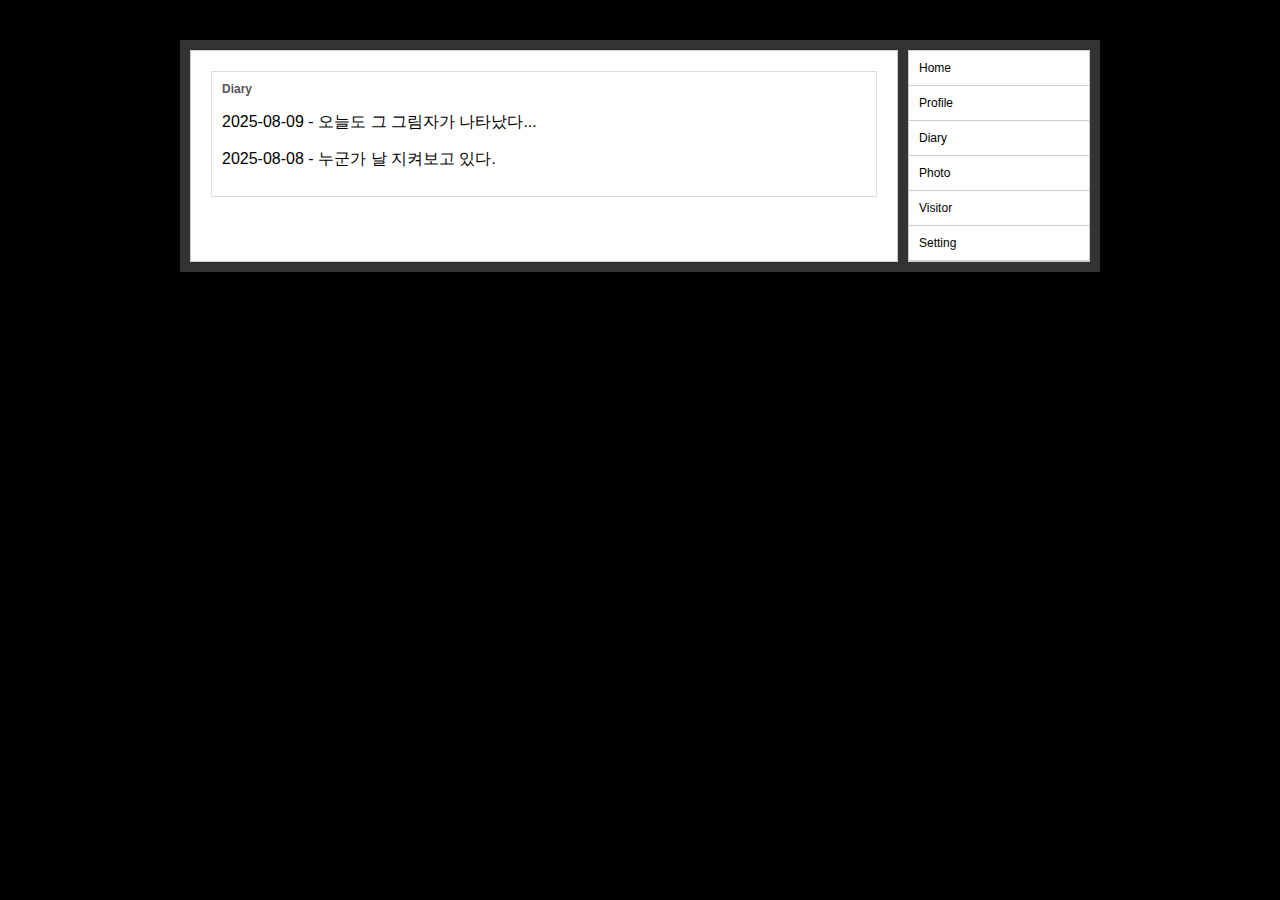
<file: diary.html>
<!DOCTYPE html>
<html lang="ko">
<head>
<meta charset="UTF-8">
<title>Secret Cyworld - Diary</title>
<link rel="stylesheet" href="style.css">
</head>
<body>

<div class="frame">
  <!-- 왼쪽 -->
  <div class="left">
    <div class="section">
      <h3>Diary</h3>
      <p>2025-08-09 - 오늘도 그 그림자가 나타났다...</p>
      <p>2025-08-08 - 누군가 날 지켜보고 있다.</p>
    </div>
  </div>

  <!-- 오른쪽 -->
  <div class="right">
    <div class="menu">
      <a href="index.html">Home</a>
      <a href="profile.html">Profile</a>
      <a href="diary.html">Diary</a>
      <a href="photo.html">Photo</a>
      <a href="visitor.html">Visitor</a>
      <a href="#">Setting</a>
    </div>
  </div>
</div>

</body>
</html>
</file>
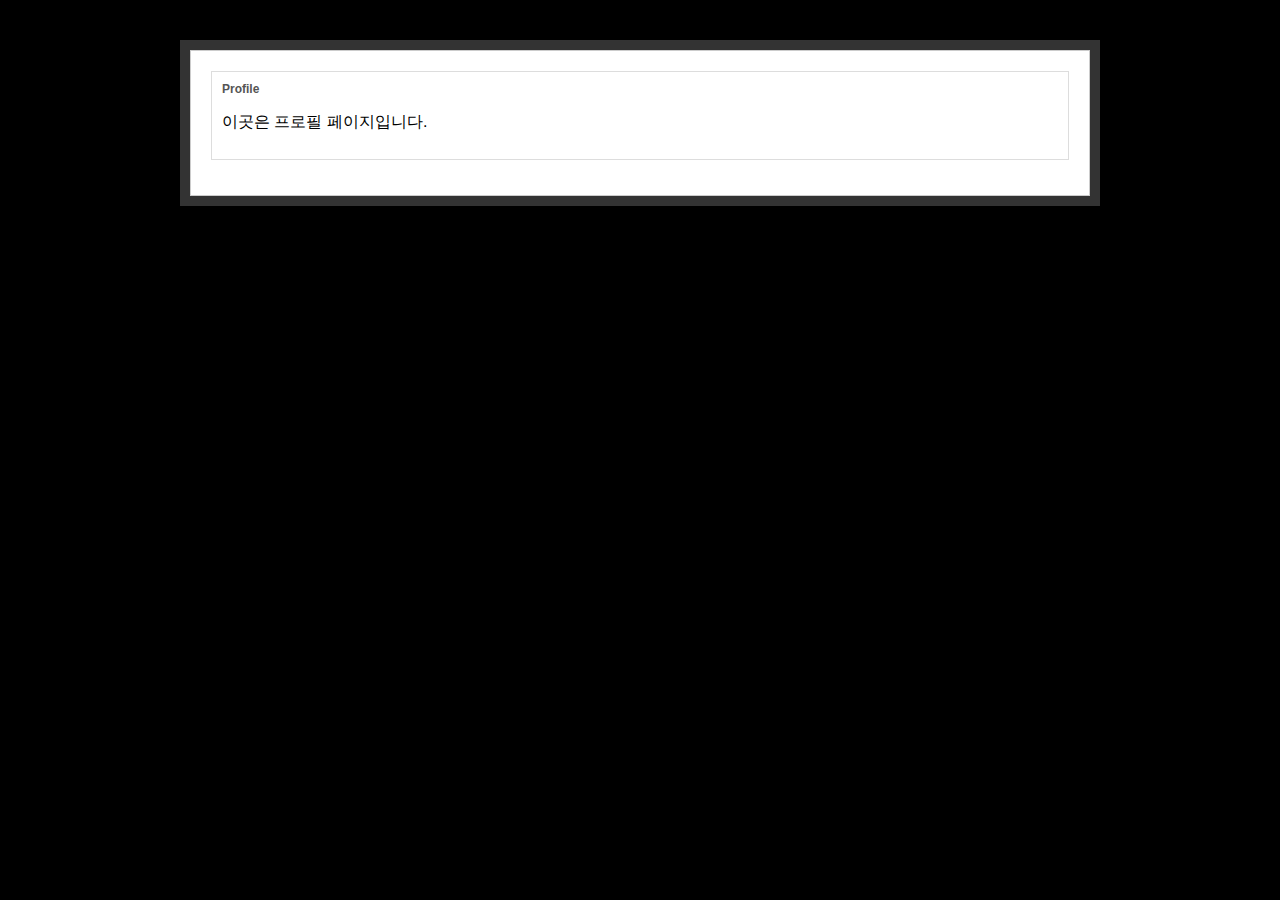
<file: profile.html>
<!DOCTYPE html>
<html lang="ko">
<head>
<meta charset="UTF-8">
<title>Profile - Secret Cyworld</title>
<link rel="stylesheet" href="style.css">
</head>
<body>

<div class="frame">
  <div class="left">
    <div class="section">
      <h3>Profile</h3>
      <p>이곳은 프로필 페이지입니다.</p>
    </div>
  </div>

  <?php include 'menu.html'; ?>
</div>

<script src="script.js"></script>
</body>
</html>
</file>
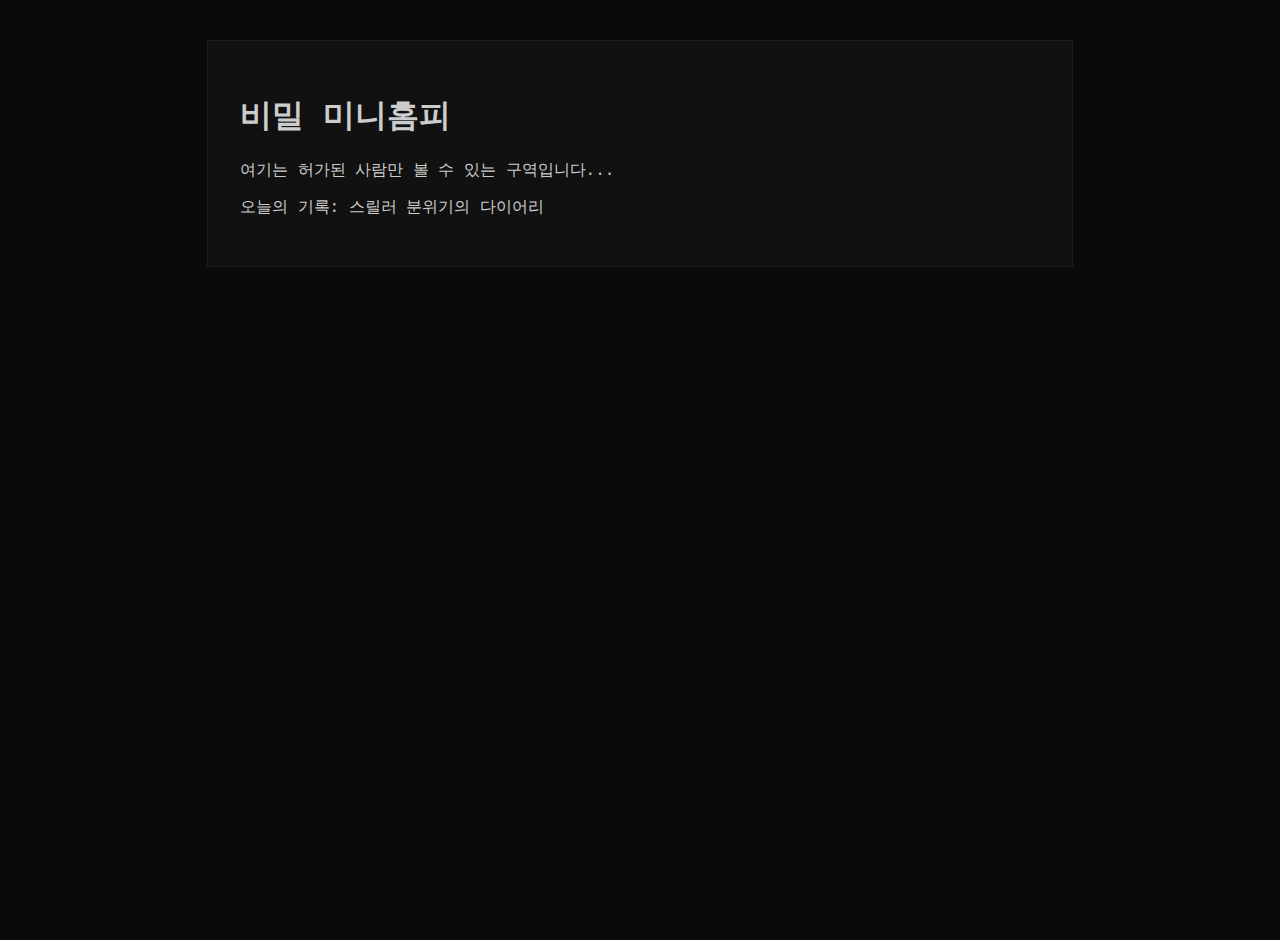
<file: secret.html>
<!DOCTYPE html>
<html lang="ko">
<head>
<meta charset="UTF-8" />
<meta name="viewport" content="width=device-width, initial-scale=1" />
<title>Secret Area — Fixed Popup</title>
<style>
  /* 기본 페이지 스타일 */
  body {
    background: #0a0a0a;
    color: #ccc;
    font-family: 'Courier New', monospace;
    margin: 0;
    height: 100vh;
  }
  .container {
    max-width: 800px;
    margin: 40px auto;
    padding: 2rem;
    background: rgba(255,255,255,0.03);
    border: 1px solid rgba(255,255,255,0.06);
  }

  /* 찌라시 스타일 */
  .flyer {
    position: fixed;
    width: 300px;
    height: 180px;
    background: yellow;
    color: black;
    font-family: sans-serif;
    font-size: 14px;
    font-weight: bold;
    border: 3px solid black;
    padding: 10px;
    box-sizing: border-box;
    z-index: 9999;
    display: none; /* 처음엔 숨김 */
  }
  .flyer p {
    margin: 4px 0;
    line-height: 1.2;
  }
  /* 깨진 글자 효과 */
  .glitch {
    position: relative;
    display: inline-block;
    animation: glitch 0.6s infinite;
  }
  @keyframes glitch {
    0% { text-shadow: 2px 0 red, -2px 0 blue; }
    20% { text-shadow: -2px -2px red, 2px 2px blue; }
    40% { text-shadow: 2px 2px red, -2px -2px blue; }
    60% { text-shadow: -2px 0 red, 2px 0 blue; }
    80% { text-shadow: 2px -2px red, -2px 2px blue; }
    100% { text-shadow: 0 0 red, 0 0 blue; }
  }
</style>
</head>
<body>

<div class="container">
  <h1>비밀 미니홈피</h1>
  <p>여기는 허가된 사람만 볼 수 있는 구역입니다...</p>
  <p>오늘의 기록: 스릴러 분위기의 다이어리</p>
</div>

<!-- 광고창 -->
<div id="flyer" class="flyer">
  <p>⚠ 진실을 보는 눈을 여십시오 ⚠</p>
  <p>당신은 이미 <span class="glitch">선택</span>되었습니다</p>
  <p>"그 날이 오기 전에, 우리는 한 자리에 모여야 합니다."</p>
  <p>세상의 거짓과 어둠은 곧 무너집니다.<br>
     729498번째 달이 뜨면 선택받은 자만 저편으로.</p>
</div>

<script>
  function showRandomFlyer() {
    const flyer = document.getElementById('flyer');
    const screenW = window.innerWidth;
    const screenH = window.innerHeight;

    // 화면 안 랜덤 위치
    const randomX = Math.floor(Math.random() * (screenW - flyer.offsetWidth));
    const randomY = Math.floor(Math.random() * (screenH - flyer.offsetHeight));

    flyer.style.left = `${randomX}px`;
    flyer.style.top = `${randomY}px`;

    flyer.style.display = 'block';

    // 3초 뒤 사라짐
    setTimeout(() => {
      flyer.style.display = 'none';
    }, 3000);
  }

  // 5~15초 간격으로 랜덤 등장
  setInterval(() => {
    showRandomFlyer();
  }, Math.floor(Math.random() * 10000) + 5000);
</script>

</body>
</html>
</file>
<file: style.css>
body {
  margin: 0;
  background: black;
  font-family: "돋움", sans-serif;
}
.frame {
  width: 900px;
  margin: 40px auto;
  display: flex;
  background: #333;
  padding: 10px;
  box-shadow: 0 0 10px rgba(0,0,0,0.8);
}
.left {
  background: white;
  flex: 1;
  padding: 20px;
  border: 1px solid #ccc;
}
.section {
  border: 1px solid #ddd;
  margin-bottom: 15px;
  padding: 10px;
}
.section h3 {
  margin: 0 0 10px;
  font-size: 12px;
  color: #555;
}
.miniroom {
  height: 200px;
  border: 1px dashed #bbb;
  position: relative;
}
.miniroom::after {
  content: "🌸";
  position: absolute;
  right: 10px;
  bottom: 10px;
  font-size: 24px;
}
.right {
  width: 180px;
  margin-left: 10px;
  background: #f6f6f6;
  border: 1px solid #ccc;
}
.menu {
  display: flex;
  flex-direction: column;
}
.menu a {
  background: white;
  border-bottom: 1px solid #ccc;
  padding: 10px;
  text-align: left;
  font-size: 12px;
  text-decoration: none;
  color: black;
}
.menu a:hover {
  background: #eee;
}
.flyer {
  position: fixed;
  width: 320px;
  background: yellow;
  color: black;
  font-size: 14px;
  font-weight: bold;
  border: 3px solid black;
  padding: 10px;
  box-sizing: border-box;
  z-index: 9999;
  display: none;
  box-shadow: 4px 4px 10px rgba(0,0,0,0.4);
}
.flyer p {
  margin: 4px 0;
  line-height: 1.3;
}
.glitch {
  position: relative;
  display: inline-block;
  animation: glitch 0.6s infinite;
}
@keyframes glitch {
  0% { text-shadow: 2px 0 red, -2px 0 blue; }
  20% { text-shadow: -2px -2px red, 2px 2px blue; }
  40% { text-shadow: 2px 2px red, -2px -2px blue; }
  60% { text-shadow: -2px 0 red, 2px 0 blue; }
  80% { text-shadow: 2px -2px red, -2px 2px blue; }
  100% { text-shadow: 0 0 red, 0 0 blue; }
}
</file>
